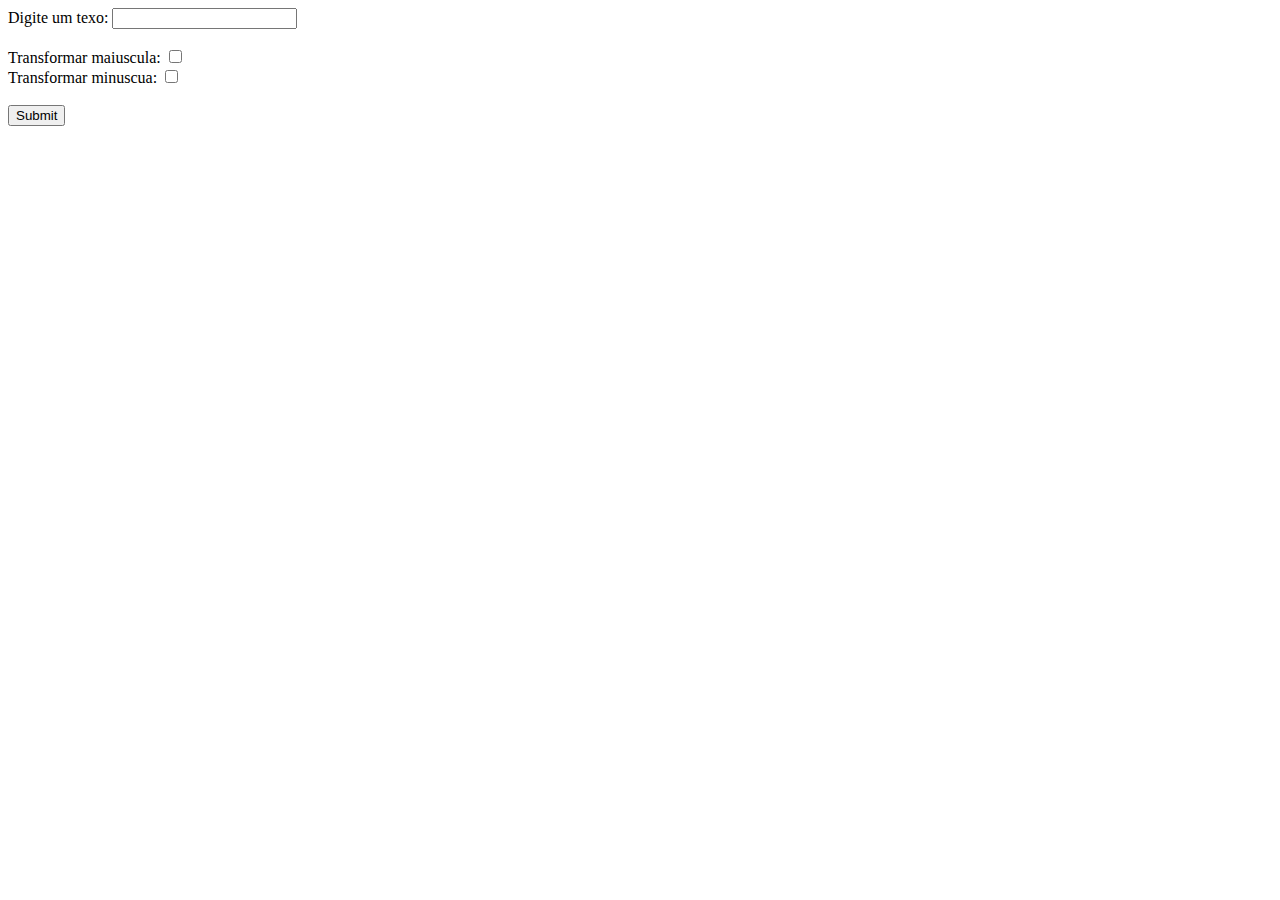
<file: Atividade 13/index.html>
<!DOCTYPE html>
<html lang="en">

<head>
    <meta charset="UTF-8">
    <meta http-equiv="X-UA-Compatible" content="IE=edge">
    <meta name="viewport" content="width=device-width, initial-scale=1.0">
    <title>Atividade 12</title>
    <script src="script.js"></script>
</head>

<body>
    <form action="" id="form" onsubmit="Submit();">
        Digite um texo: <input type="text" name="input" id="input">
        <br>
        <br> Transformar maiuscula: <input type="checkbox" name="Upper" id="Upper">
        <br> Transformar minuscua: <input type="checkbox" name="Lower" id="Lower">
        <br>
        <br>
        <input id="btnsub" type="submit" value="Submit">

    </form>
</body>

</html>
</file>
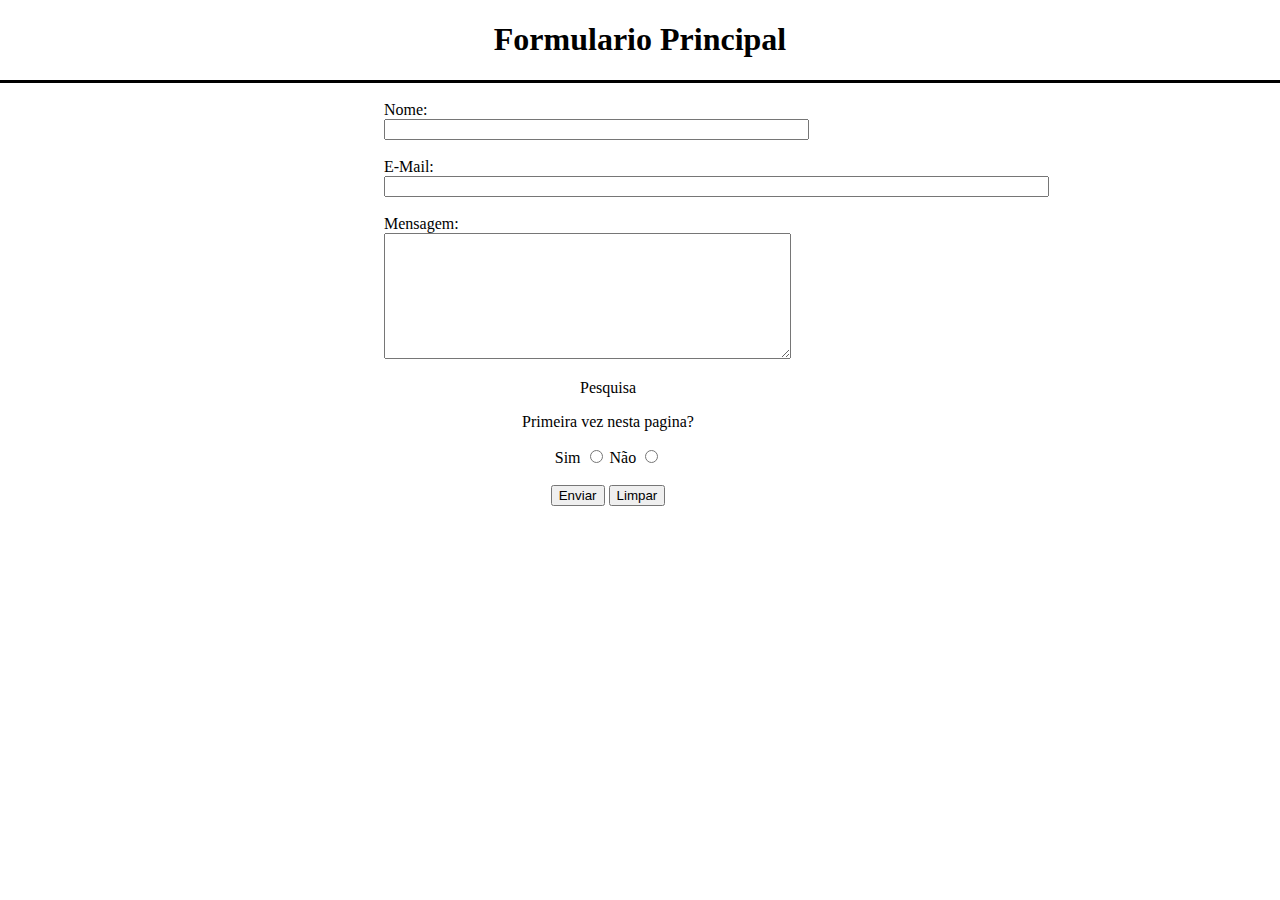
<file: Atividade 14/index.html>
<!DOCTYPE html>
<html lang="en">

<head>
    <meta charset="UTF-8">
    <meta http-equiv="X-UA-Compatible" content="IE=edge">
    <meta name="viewport" content="width=device-width, initial-scale=1.0">
    <title>Atividade 14</title>
    <script src="script.js"></script>
    <link rel="stylesheet" href="style.css">
</head>

<body>
    <header>
        <h1>Formulario Principal</h1>
    </header>

    <br>

    <form action="" name="form" id="form" onsubmit="Validar();">
        Nome:
        <br>
        <input name="idNome" type="text" id="idNome" size="50" maxlength="150">
        <br>
        <br> E-Mail:
        <br>
        <input name="idEmail" type="email" id="idEmail" size="80" maxlength="150">
        <br>

        <br> Mensagem:
        <br>
        <textarea name="idMensagem" cols="48" rows="8" id="idMensagem" value="" input></textarea>
        <br>
        <div>
            <p>Pesquisa</p>
            <p>Primeira vez nesta pagina?</p>

            Sim <input type="radio" name="Pesquisa" id="sim" value=1> Não <input type="radio" name="Pesquisa" id="nao" value=0>

            <br>
            <br>
            <input id="submit" type="submit" form="form" value="Enviar">
            <input id="Limpar" type="button" value="Limpar">
        </div>



    </form>

</body>

</html>
</file>
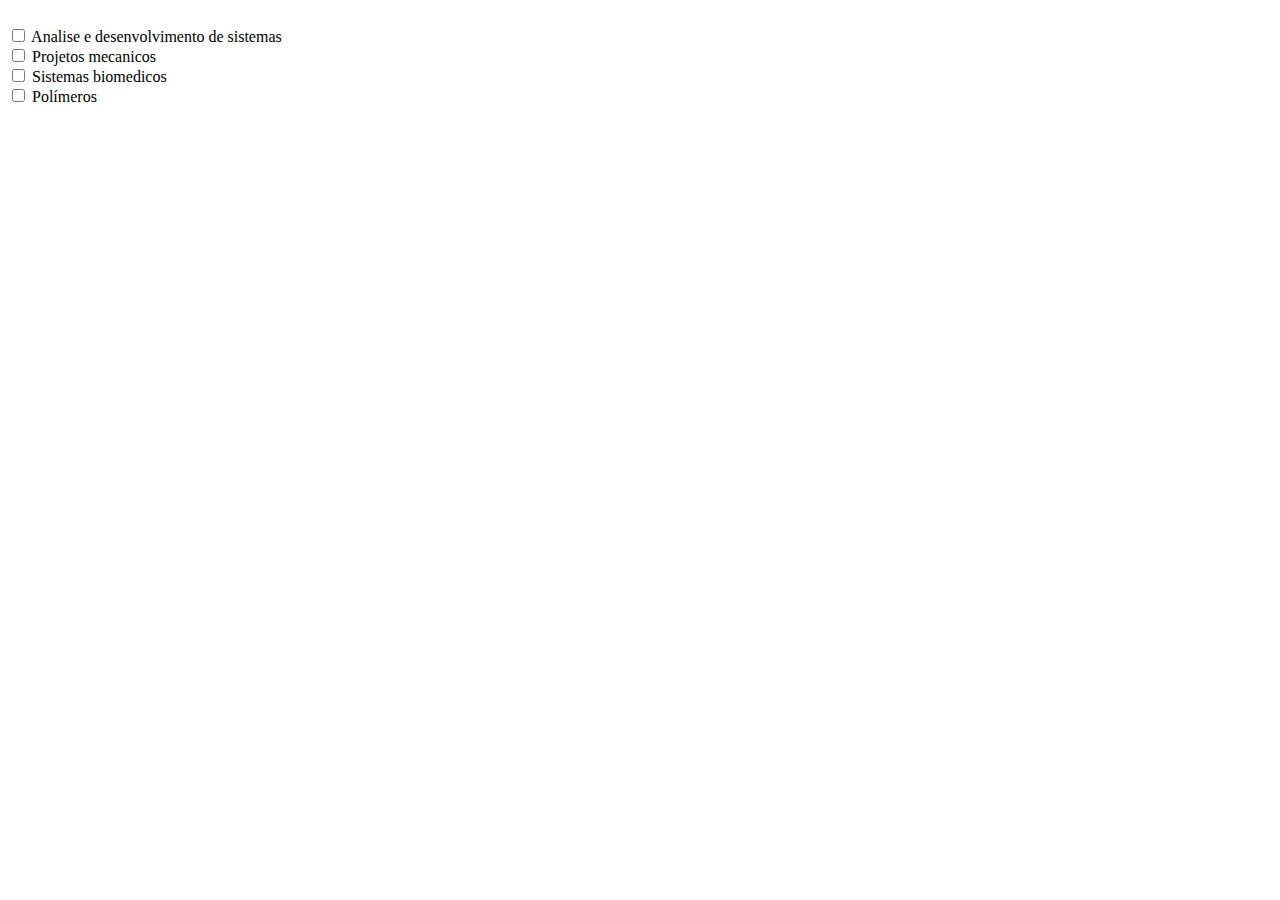
<file: Atividade 15/index.html>
<!DOCTYPE html>
<html lang="en">

<head>
    <meta charset="UTF-8">
    <meta http-equiv="X-UA-Compatible" content="IE=edge">
    <meta name="viewport" content="width=device-width, initial-scale=1.0">
    <title>Document</title>
</head>

<body>
    <br> <input type="checkbox" name="ADS" id="ADS" onchange="AbrirSite('curso_ads');"> Analise e desenvolvimento de sistemas
    <br> <input type="checkbox" name="PM" id="PM" onchange="AbrirSite('curso_proj');curso = curso_proj;"> Projetos mecanicos
    <br> <input type="checkbox" name="SB" id="SB" onchange="AbrirSite('curso_sb');"> Sistemas biomedicos
    <br> <input type="checkbox" name="PO" id="PO" onchange="AbrirSite('curso_pol');"> Polímeros
</body>

<script>
    function AbrirSite(curso) {
        if (confirm("Tem certeza que quer abrir esse curso?")) {
            open("http://www.fatecsorocaba.edu.br/" + curso + ".asp", "", "width=600,height=300");
        }
    }
</script>

</html>
</file>
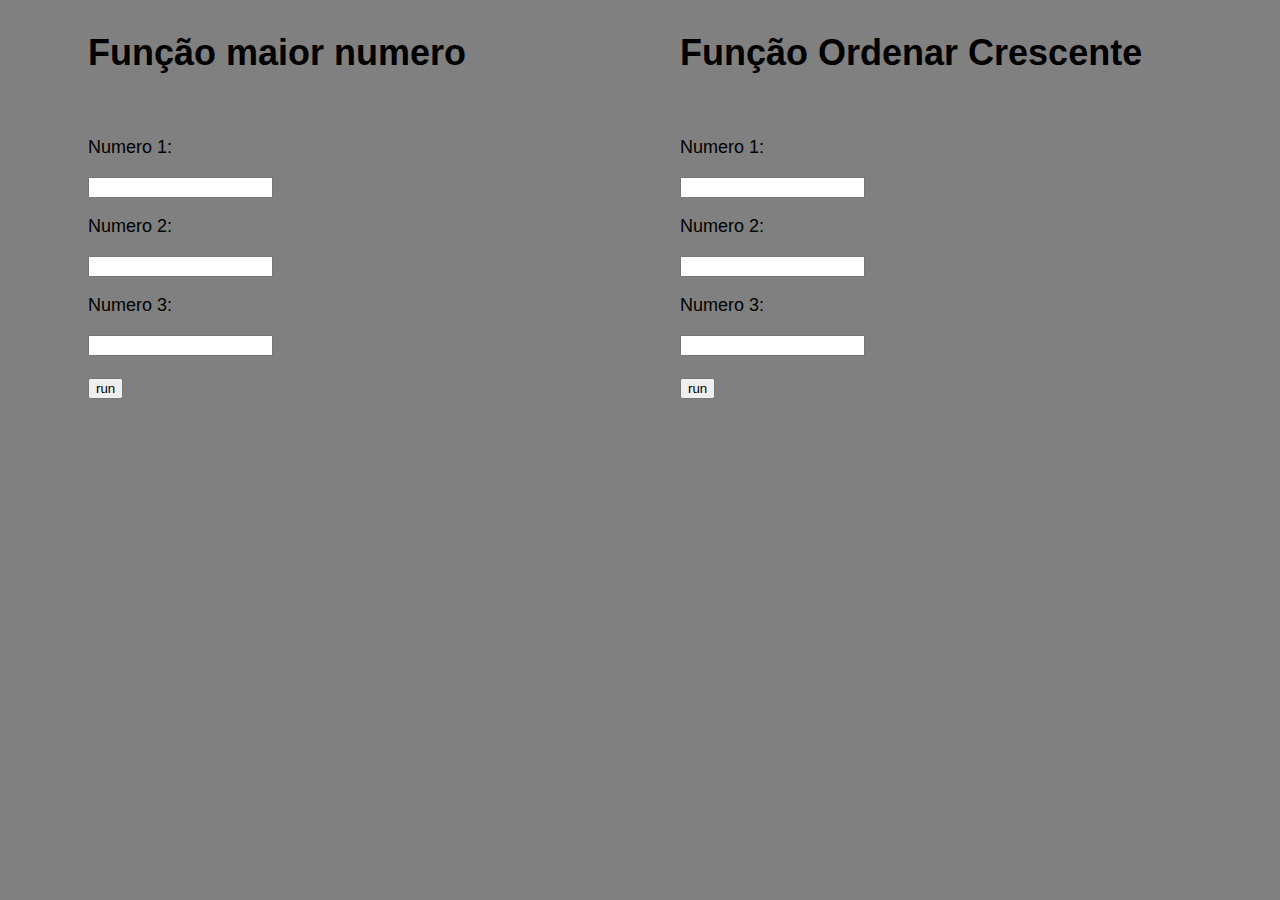
<file: Atividade 9/index.html>
<!DOCTYPE html>
<html lang="en">

<head>
    <meta charset="UTF-8">
    <meta http-equiv="X-UA-Compatible" content="IE=edge">
    <meta name="viewport" content="width=device-width, initial-scale=1.0">
    <title>Atividade 9</title>
    <link rel="stylesheet" href="style.css">
</head>

<body>
    <div class="container">
        <div class="filho">
            <h1><strong>Função maior numero</strong></h1>
            <br>
            <p>Numero 1:</p>
            <input id="num1" type="number">
            <p>Numero 2:</p>
            <input id="num2" type="number">
            <p>Numero 3:</p>
            <input id="num3" type="number">
            <br>
            <br>
            <input id="btn1" type="button" value="run">
        </div>

        <div class="filho">
            <h1><strong>Função Ordenar Crescente</strong></h1>
            <br>
            <p>Numero 1:</p>
            <input id="num4" type="number">
            <p>Numero 2:</p>
            <input id="num5" type="number">
            <p>Numero 3:</p>
            <input id="num6" type="number">
            <br>
            <br>
            <input id="btn2" type="button" value="run">
        </div>
    </div>

    <script src="script.js" type="text/javascript"></script>
</body>

</html>
</file>
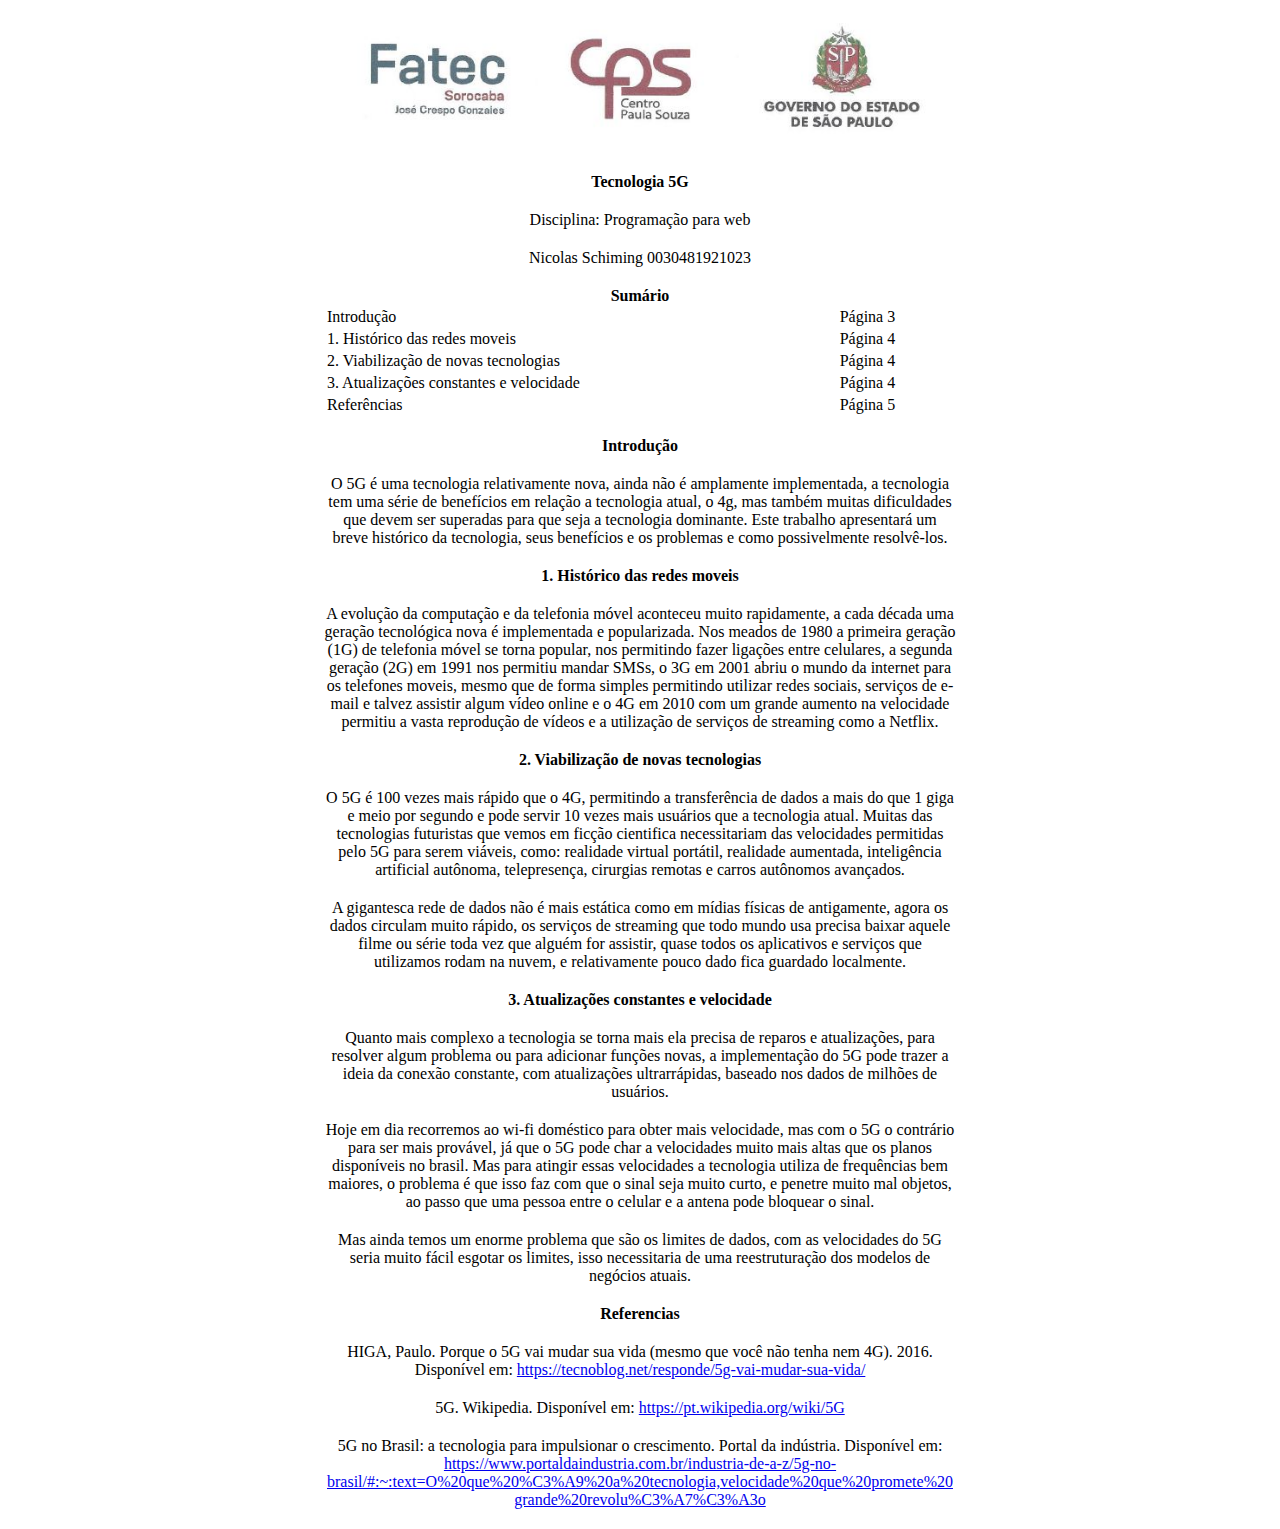
<file: Atividade3/index.html>
<!DOCTYPE html>
<html lang="pt-br">

<head>
    <meta charset="utf-8" />
    <metaname="author" content="Nicolas" />
    <title>Tecnologia 5G</title>
    <link rel="stylesheet" href="index.css">
</head>

<body>
    <figure>
        <img src="logo fatec.png" alt="FATEC" class="logo">
    </figure>
    <p><strong>Tecnologia 5G</strong></p>
    <p>Disciplina: Programação para web</p>
    <p>Nicolas Schiming 0030481921023</p>

    <table class="tabela">
        <caption><strong>Sumário</strong></caption>
        <thread>
            <tbody>
                <tr>
                    <td>Introdução</td>
                    <td>Página 3
                    </td>
                </tr>
                <tr>
                    <td>1. Histórico das redes moveis</td>
                    <td>Página 4</td>
                </tr>
                <tr>
                    <td>2. Viabilização de novas tecnologias</td>
                    <td>Página 4</td>
                </tr>
                <tr>
                    <td>3. Atualizações constantes e velocidade</td>
                    <td>Página 4</td>
                </tr>
                <tr>
                    <td>Referências</td>
                    <td>Página 5</td>
                </tr>
            </tbody>
        </thread>
    </table>

    <p><strong>Introdução</strong></p>
    <p>O 5G é uma tecnologia relativamente nova, ainda não é amplamente implementada, a tecnologia tem uma série de benefícios em relação a tecnologia atual, o 4g, mas também muitas dificuldades que devem ser superadas para que seja a tecnologia dominante.
        Este trabalho apresentará um breve histórico da tecnologia, seus benefícios e os problemas e como possivelmente resolvê-los.
    </p>

    <p><strong>1. Histórico das redes moveis</strong></p>
    <p>A evolução da computação e da telefonia móvel aconteceu muito rapidamente, a cada década uma geração tecnológica nova é implementada e popularizada. Nos meados de 1980 a primeira geração (1G) de telefonia móvel se torna popular, nos permitindo fazer
        ligações entre celulares, a segunda geração (2G) em 1991 nos permitiu mandar SMSs, o 3G em 2001 abriu o mundo da internet para os telefones moveis, mesmo que de forma simples permitindo utilizar redes sociais, serviços de e-mail e talvez assistir
        algum vídeo online e o 4G em 2010 com um grande aumento na velocidade permitiu a vasta reprodução de vídeos e a utilização de serviços de streaming como a Netflix.</p>

    <p><strong>2. Viabilização de novas tecnologias</strong></p>
    <p>O 5G é 100 vezes mais rápido que o 4G, permitindo a transferência de dados a mais do que 1 giga e meio por segundo e pode servir 10 vezes mais usuários que a tecnologia atual. Muitas das tecnologias futuristas que vemos em ficção cientifica necessitariam
        das velocidades permitidas pelo 5G para serem viáveis, como: realidade virtual portátil, realidade aumentada, inteligência artificial autônoma, telepresença, cirurgias remotas e carros autônomos avançados.</p>
    <p> A gigantesca rede de dados não é mais estática como em mídias físicas de antigamente, agora os dados circulam muito rápido, os serviços de streaming que todo mundo usa precisa baixar aquele filme ou série toda vez que alguém for assistir, quase todos
        os aplicativos e serviços que utilizamos rodam na nuvem, e relativamente pouco dado fica guardado localmente.</p>

    <p><strong>3. Atualizações constantes e velocidade</strong></p>
    <p>Quanto mais complexo a tecnologia se torna mais ela precisa de reparos e atualizações, para resolver algum problema ou para adicionar funções novas, a implementação do 5G pode trazer a ideia da conexão constante, com atualizações ultrarrápidas, baseado
        nos dados de milhões de usuários.</p>
    <p> Hoje em dia recorremos ao wi-fi doméstico para obter mais velocidade, mas com o 5G o contrário para ser mais provável, já que o 5G pode char a velocidades muito mais altas que os planos disponíveis no brasil. Mas para atingir essas velocidades a tecnologia
        utiliza de frequências bem maiores, o problema é que isso faz com que o sinal seja muito curto, e penetre muito mal objetos, ao passo que uma pessoa entre o celular e a antena pode bloquear o sinal.</p>
    <p> Mas ainda temos um enorme problema que são os limites de dados, com as velocidades do 5G seria muito fácil esgotar os limites, isso necessitaria de uma reestruturação dos modelos de negócios atuais.</p>

    <p>
        <Strong>Referencias</Strong>
    </p>
    <p>HIGA, Paulo. Porque o 5G vai mudar sua vida (mesmo que você não tenha nem 4G). 2016. Disponível em: <a href="https://tecnoblog.net/responde/5g-vai-mudar-sua-vida/">https://tecnoblog.net/responde/5g-vai-mudar-sua-vida/</a></p>
    <p>5G. Wikipedia. Disponível em: <a href="https://pt.wikipedia.org/wiki/5G">https://pt.wikipedia.org/wiki/5G</a></p>
    <p>5G no Brasil: a tecnologia para impulsionar o crescimento. Portal da indústria. Disponível em: <a href="https://www.portaldaindustria.com.br/industria-de-a-z/5g-no-brasil/#:~:text=O%20que%20%C3%A9%20a%20tecnologia,velocidade%20que%20promete%20grande%20revolu%C3%A7%C3%A3o">https://www.portaldaindustria.com.br/industria-de-a-z/5g-no-brasil/#:~:text=O%20que%20%C3%A9%20a%20tecnologia,velocidade%20que%20promete%20grande%20revolu%C3%A7%C3%A3o</a></p>
</body>

</html>
</file>
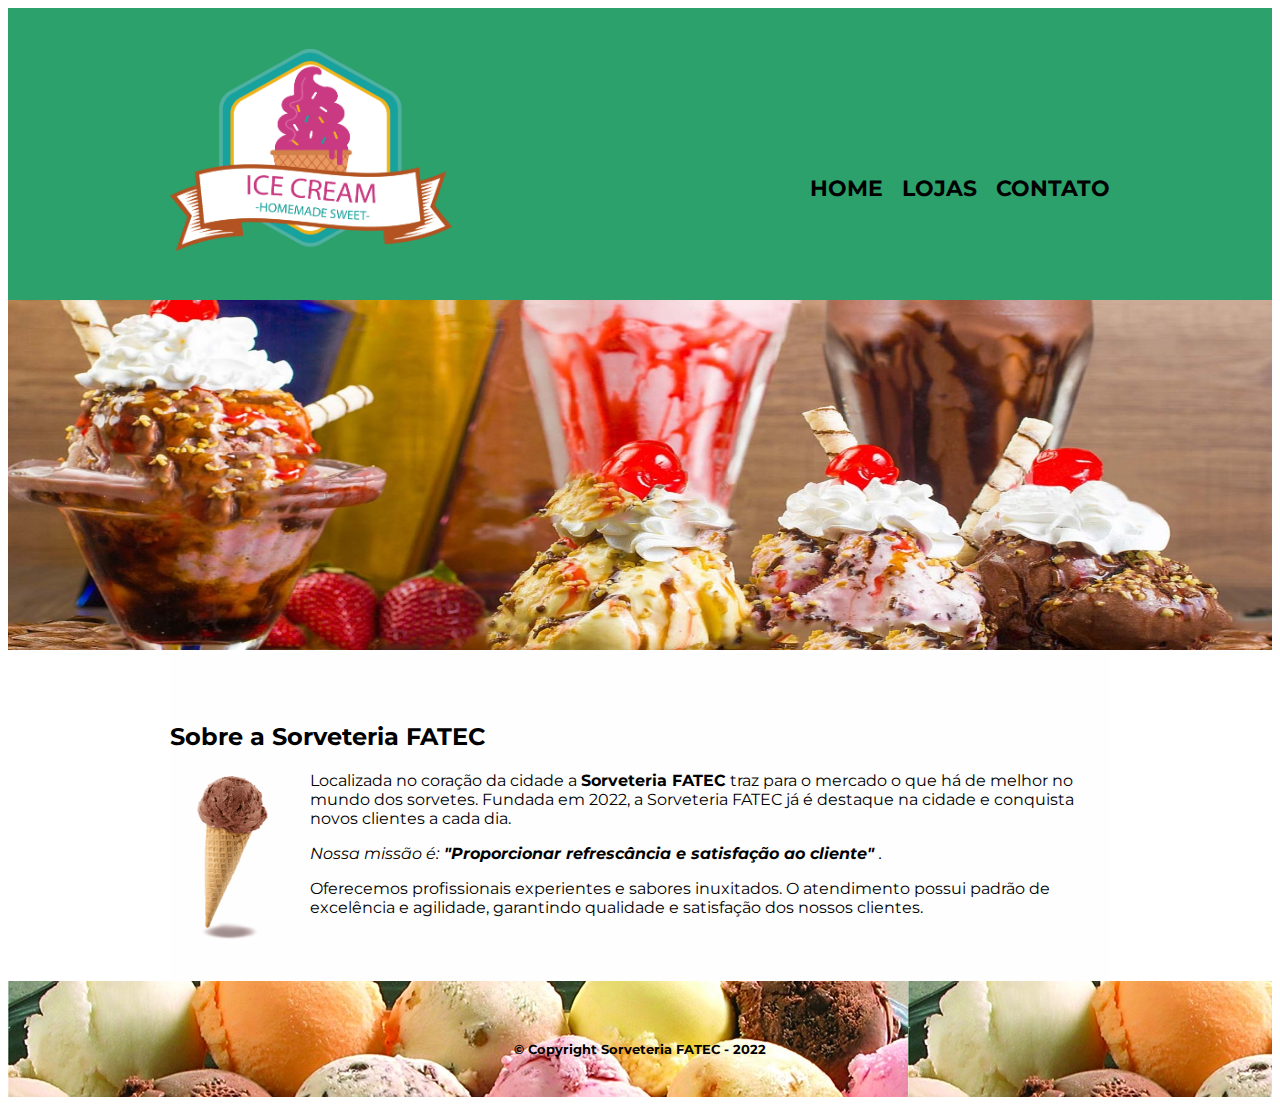
<file: Atividade4/index.html>
<!DOCTYPE html>
<html lang="pt-br">

<head>
    <meta charset="UTF-8">
    <meta name="viewport" content="width=device-width" />
    <link rel="stylesheet" href="index.css">
    <title>Sorveteria FATEC</title>
    <link href="https://fonts.googleapis.com/css?family=Montserrat&display=swap" rel="stylesheet" />
</head>

<body>
    <header>
        <div class="logo">
            <h1><img src="logo.png"></h1>
            <nav>
                <ul>
                    <li>Home</li>
                    <li>Lojas</li>
                    <li>Contato</li>
                </ul>
            </nav>
        </div>
    </header>

    <img class="banner" src="banner.jpg" />

    <main>
        <section class="principal">
            <h2 class="" titulo-principal>Sobre a Sorveteria FATEC</h2>

            <img class="casquinha" src="casquinha.png" alt="Casquinha de sorvete">

            <p>Localizada no coração da cidade a
                <strong>Sorveteria FATEC</strong> traz para o mercado o que há de melhor no mundo dos sorvetes. Fundada em 2022, a Sorveteria FATEC já é destaque na cidade e conquista novos clientes a cada dia.
            </p>

            <p id="missao">
                <em>Nossa missão é:<strong>
                    "Proporcionar refrescância e satisfação ao cliente" </strong>.
                </em>
            </p>

            <p>
                Oferecemos profissionais experientes e sabores inuxitados. O atendimento possui padrão de excelência e agilidade, garantindo qualidade e satisfação dos nossos clientes.
            </p>
        </section>
    </main>
    <footer>
        <p class="copyright">&copy; Copyright Sorveteria FATEC - 2022</p>
    </footer>
</body>

</html>
</file>
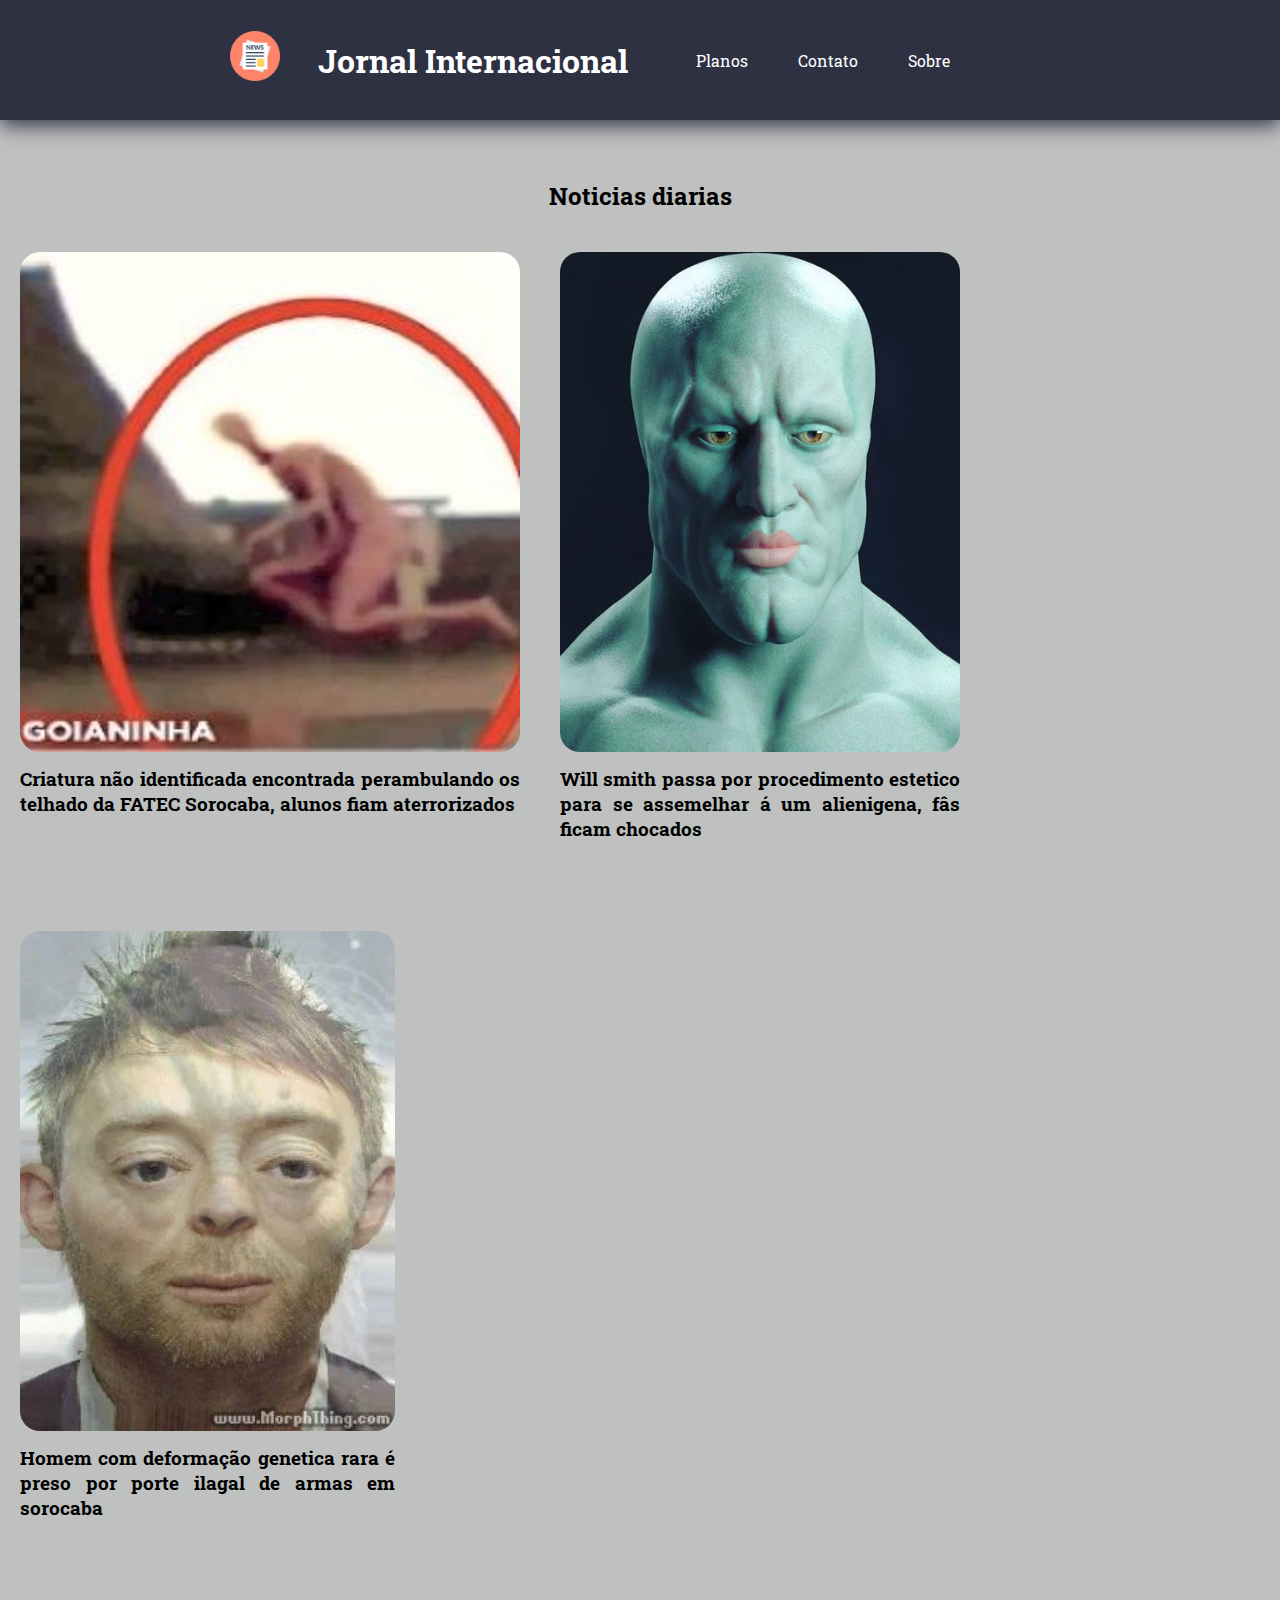
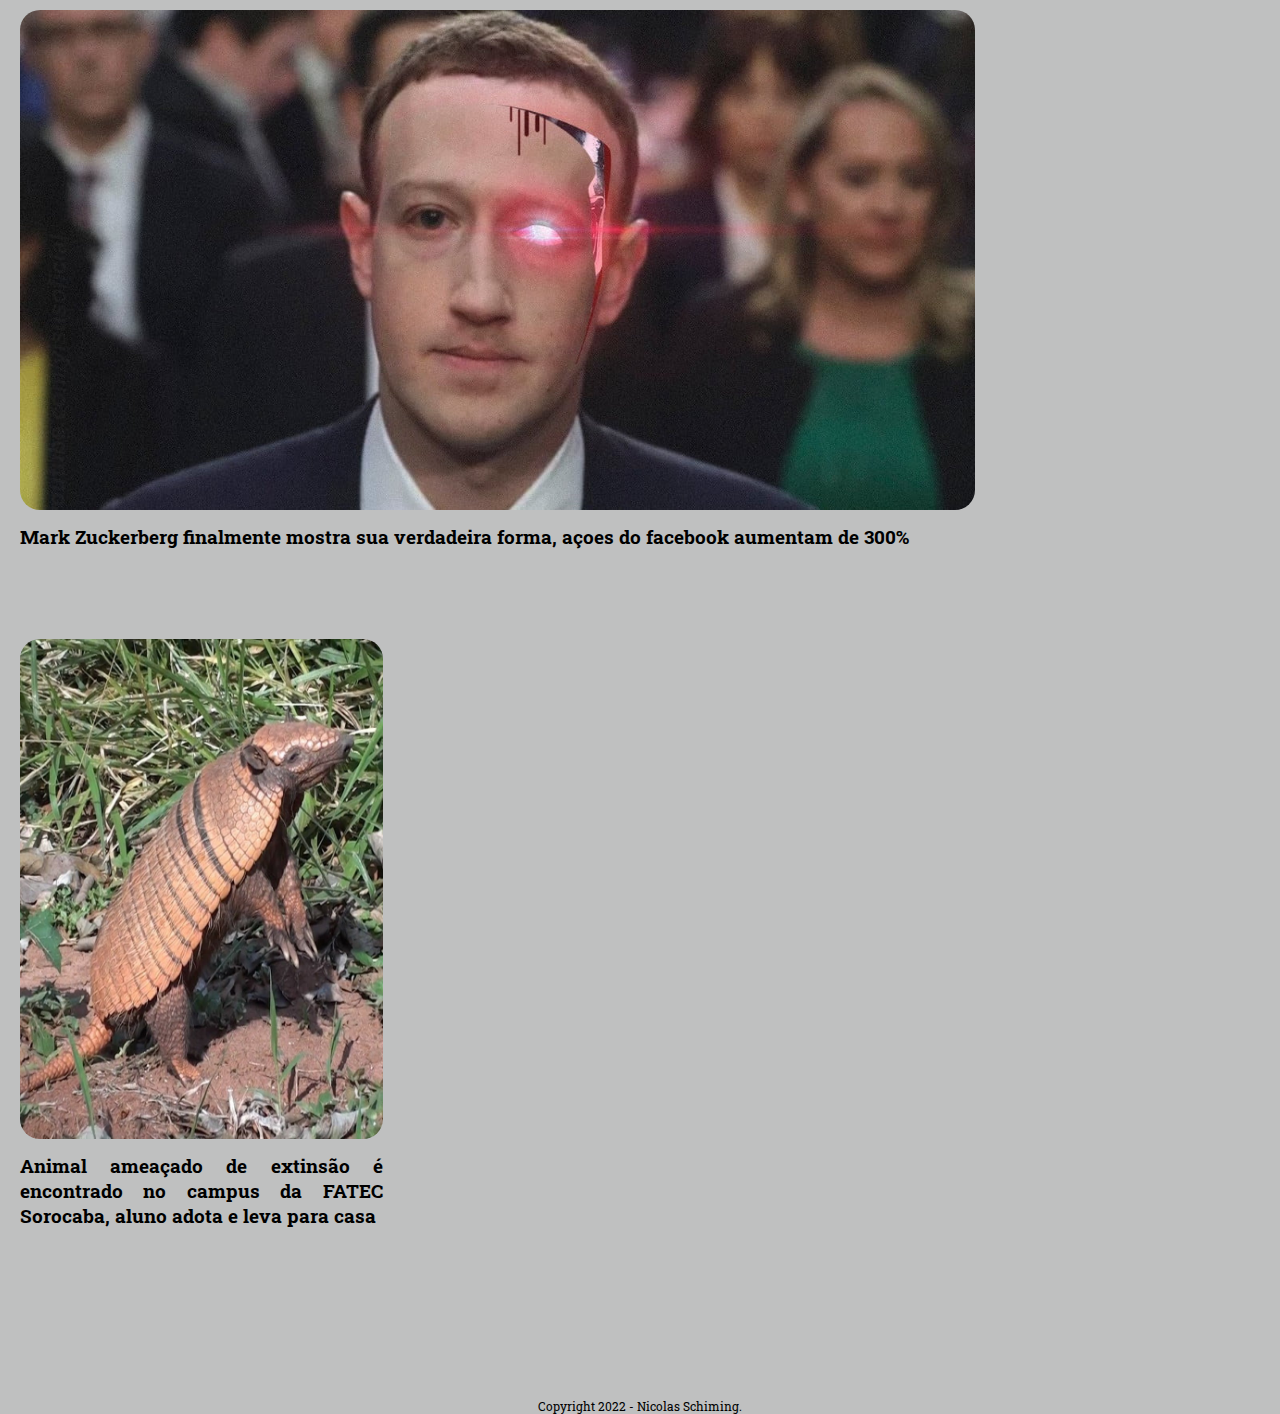
<file: Atividade5/index.html>
<!DOCTYPE html>
<html lang="pt-br">

<head>
    <meta http-equiv="Content-Type" content="text/html; charset=UTF-8">
    <meta http-equiv="X-UA-Compatible" content="IE=edge">
    <meta name="viewport" content="width=device-width, initial-scale=1.0">
    <link rel="stylesheet" href="style.css">
    <title>Jornal Internacional</title>
</head>

<body>
    <header>
        <div class="logo">
            <h1><img src="logo.png" alt="Logo"></h1>
        </div>

        <h1> Jornal Internacional</h1>

        <ul class="menu">
            <li><a href=""> Planos </a></li>
            <li><a href=""> Contato </a></li>
            <li><a href=""> Sobre </a></li>
        </ul>

    </header>

    <h2> Noticias diarias </h2>

    <section class="container">

        <div>
            <img src="Noticia1.jpg" alt="Succ">

            <h3>
                <p>Criatura não identificada encontrada perambulando os telhado da FATEC Sorocaba, alunos fiam aterrorizados</p>
            </h3>
        </div>

        <div>
            <img src="Noticia2.jpg" alt="Lula Mosusco">

            <h3>
                <p>Will smith passa por procedimento estetico para se assemelhar á um alienigena, fâs ficam chocados</p>
            </h3>
        </div>

        <div>
            <img src="Noticia4.jpg" alt="Thom yoda">

            <h3>
                <p>Homem com deformação genetica rara é preso por porte ilagal de armas em sorocaba</p>
            </h3>
        </div>

        <div>
            <img src="Noticia3.jpg" alt="Zucc">

            <h3>
                <p>Mark Zuckerberg finalmente mostra sua verdadeira forma, açoes do facebook aumentam de 300%</p>
            </h3>

        </div>

        <div>
            <img src="Noticia5.jpg" alt="Peba">

            <h3>
                <p>Animal ameaçado de extinsão é encontrado no campus da FATEC Sorocaba, aluno adota e leva para casa</p>
            </h3>
        </div>

    </section>

    <footer>
        <p> Copyright 2022 - Nicolas Schiming. </p>
    </footer>


</body>

</html>
</file>
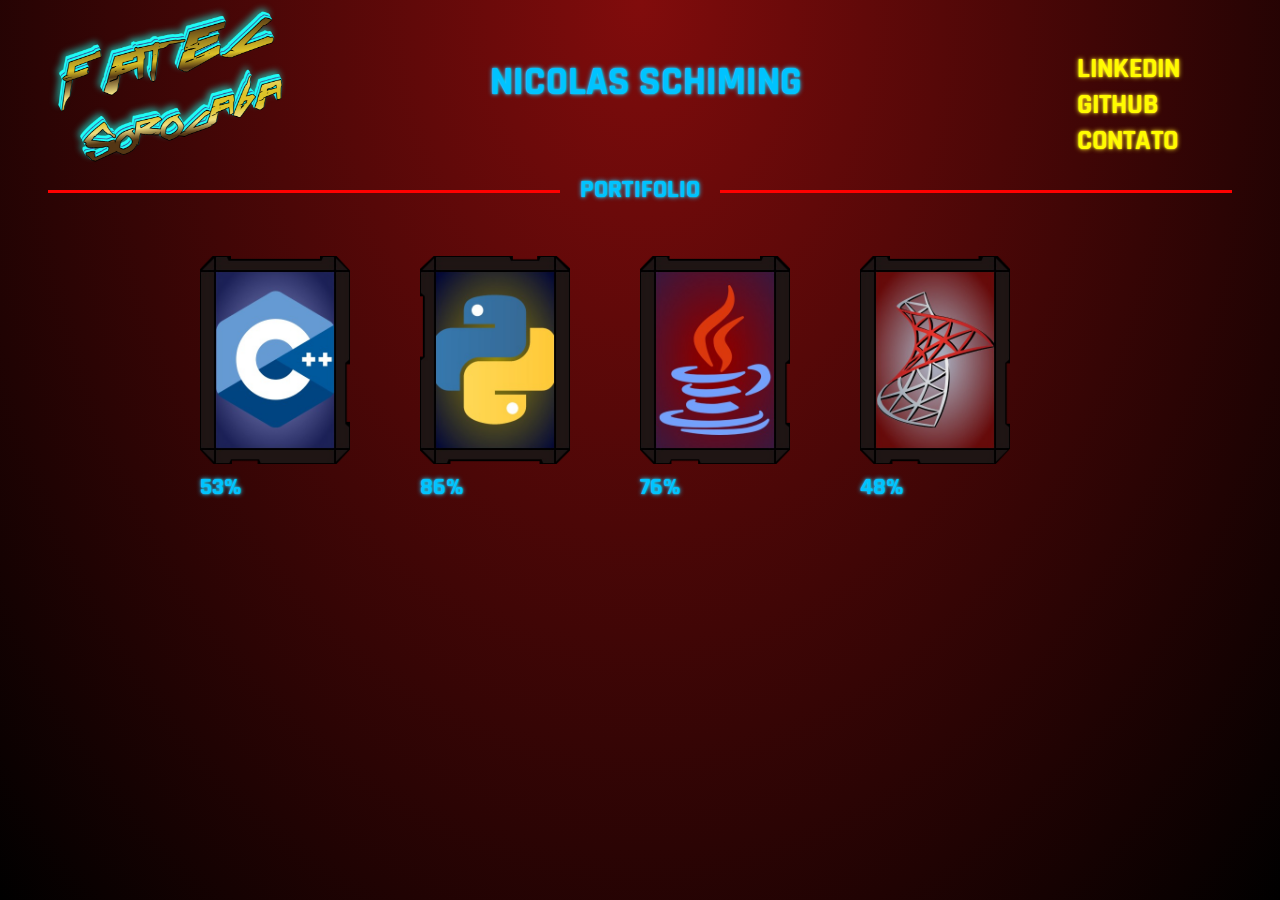
<file: Portifolio/index.html>
<!DOCTYPE html>
<html lang="en">

<head>
    <meta charset="UTF-8">
    <meta http-equiv="X-UA-Compatible" content="IE=edge">
    <meta name="viewport" content="width=device-width, initial-scale=1.0">
    <title>Portifolio</title>
    <link rel="stylesheet" href="style.css">
    <script src="script.js"></script>
</head>

<body>
    <header>
        <div class="caixa">
            <img src="referencias/logo fatec1.png" alt="FATEC Sorocaba">
            <h1>Nicolas Schiming</h1>
            <nav>
                <ul>
                    <li><a href="https://br.linkedin.com/in/nicolas-schiming-486590182">Linkedin</a></li>
                    <li><a href="https://github.com/NickSchiming">Github</a></li>
                    <li><a href="Contato.html">Contato</a></li>
                </ul>
            </nav>
        </div>

        <h2 class="linhas"><span>Portifolio</span></h2>
    </header>
    <h2>
        <div>
            <input type="image" src="referencias/c++.png" onclick="c();" />
            <p>53%</p>
        </div>
        <div>
            <input type="image" src="referencias/python.png" onclick="python();" />
            <p>86%</p>
        </div>
        <div>
            <input type="image" src="referencias/java.png" onclick="java();" />
            <p>76%</p>
        </div>
        <div>
            <input type="image" src="referencias/SQL.png" onclick="SQL();" />
            <p>48%</p>
        </div>

    </h2>


    <div id="msg"></div>










</body>

</html>
</file>
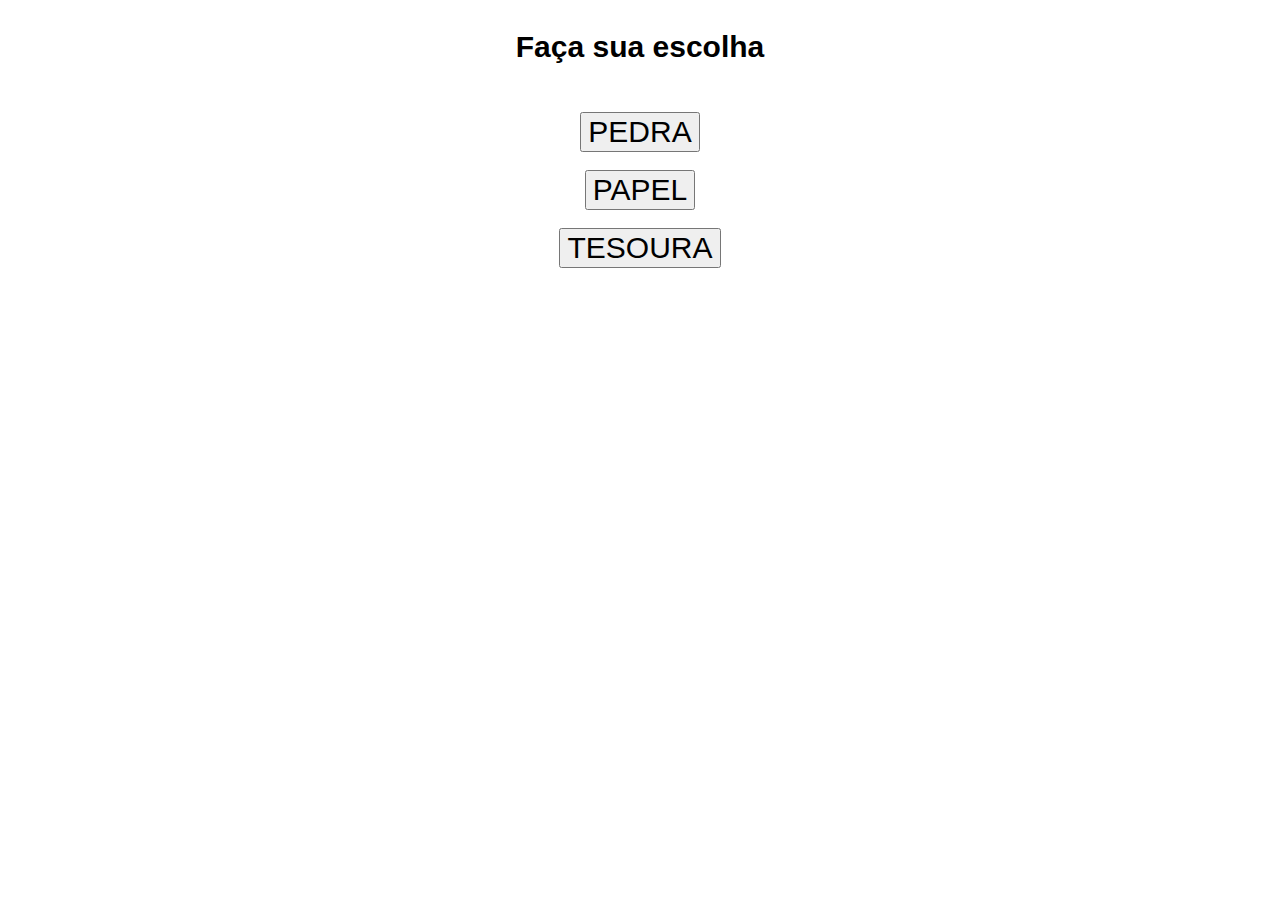
<file: Atividade 7/jogo.html>
<!DOCTYPE html>
<html lang="en">

<head>
    <meta charset="UTF-8">
    <meta http-equiv="X-UA-Compatible" content="IE=edge">
    <meta name="viewport" content="width=device-width, initial-scale=1.0">
    <title>Jogo</title>
</head>

<body>
    <script>
        // 1 = pedra
        // 2 = papel
        // 3 = tesoura
        function opcPedra(jogador) {
            var rand = Math.random()
            var computador;
            if (rand < 0.33) {
                computador = 'pedra'
            } else if (rand >= 0.33 & rand < 0.66) {
                computador = 'papel'
            } else {
                computador = 'tesoura'
            }

            switch (jogador) {
                case 'pedra':
                    if (computador == 'pedra') {
                        alert("Jogador: " + jogador + "\nComputador: " + computador + "\nResultado: Empate");
                    } else if (computador == 'papel') {
                        alert("Jogador: " + jogador + "\nComputador: " + computador + "\nResultado: Você perdeu");
                    } else {
                        alert("Jogador: " + jogador + "\nComputador: " + computador + "\nResultado: Você ganhou");
                    }
                    break;
                case 'papel':
                    if (computador == 'papel') {
                        alert("Jogador: " + jogador + "\nComputador: " + computador + "\nResultado: Empate");
                    } else if (computador == 'tesoura') {
                        alert("Jogador: " + jogador + "\nComputador: " + computador + "\nResultado: Você perdeu");
                    } else {
                        alert("Jogador: " + jogador + "\nComputador: " + computador + "\nResultado: Você ganhou");
                    }
                    break;
                case 'tesoura':
                    if (computador == 'tesoura') {
                        alert("Jogador: " + jogador + "\nComputador: " + computador + "\nResultado: Empate");
                    } else if (computador == 'pedra') {
                        alert("Jogador: " + jogador + "\nComputador: " + computador + "\nResultado: Você perdeu");
                    } else {
                        alert("Jogador: " + jogador + "\nComputador: " + computador + "\nResultado: Você ganhou");
                    }
                    break;
            }
        }
    </script>

    <p><strong>Faça sua escolha</strong></p>
    <br>
    <input type="button" value="PEDRA" onclick="opcPedra('pedra');">
    <br>
    <input type="button" value="PAPEL" onclick="opcPedra('papel');">
    <br>
    <input type="button" value="TESOURA" onclick="opcPedra('tesoura');">

    <style>
        p {
            text-align: center;
            font-size: 30px;
            font-family: sans-serif;
        }
        
        input {
            display: block;
            margin-left: auto;
            margin-right: auto;
            font-size: 30px;
            font-family: sans-serif;
        }
    </style>

</body>

</html>
</file>
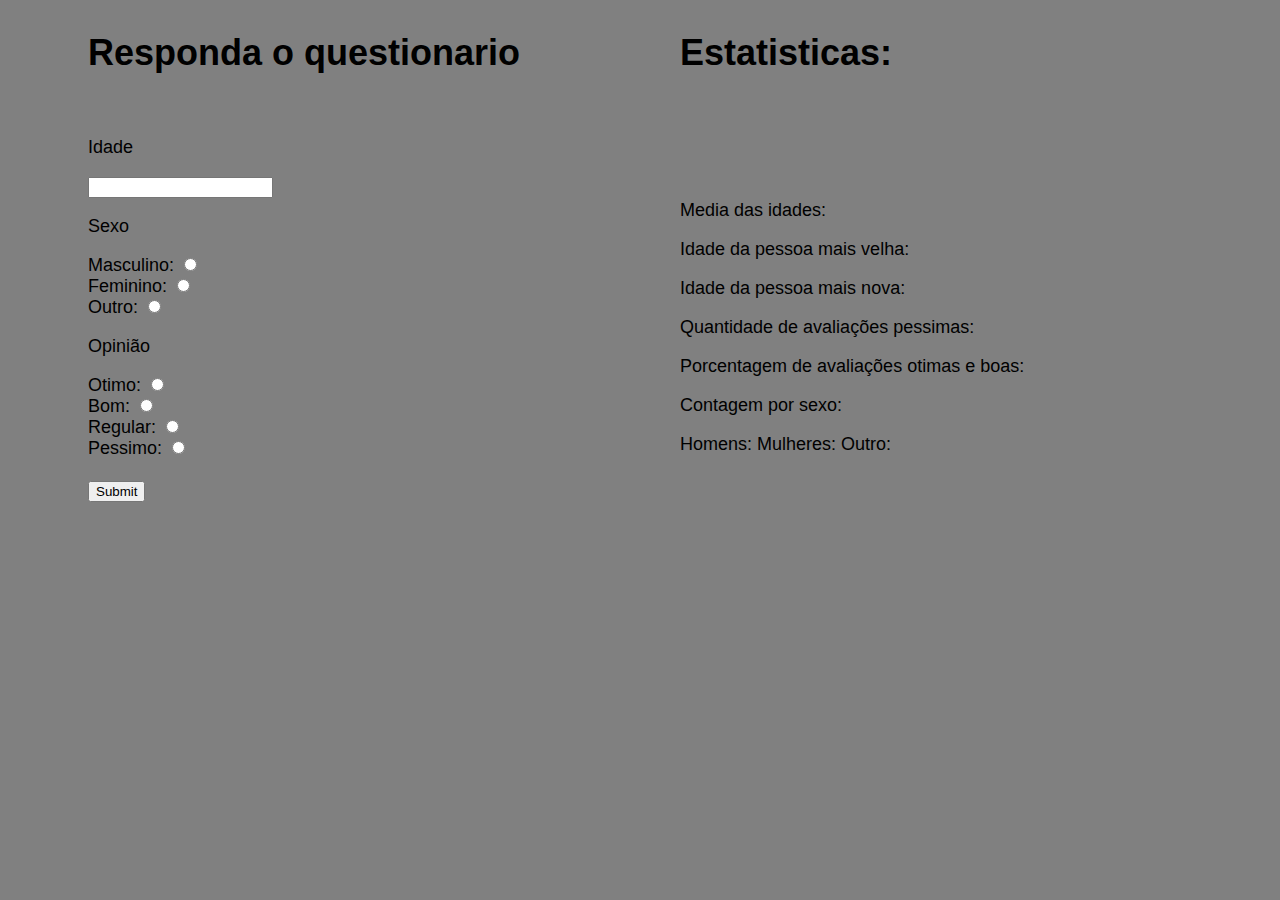
<file: Atividade 8/pesquisa.html>
<!DOCTYPE html>
<html lang="en">

<head>
    <meta charset="UTF-8">
    <meta http-equiv="X-UA-Compatible" content="IE=edge">
    <meta name="viewport" content="width=device-width, initial-scale=1.0">
    <title>Pesquisa</title>


</head>

<body>
    <script src="https://code.jquery.com/jquery-2.2.1.min.js"></script>

    <div class="container">
        <div class="filho">
            <h1><strong>Responda o questionario</strong></h1>
            <br>
            <form action="" id="form">
                <p>Idade</p>
                <input name="idIdade" type="number">

                <br>

                <p>Sexo</p>
                Masculino:
                <input name="idSexo" type="radio" value=1>
                <br> Feminino:
                <input name="idSexo" type="radio" value=2>
                <br> Outro:
                <input name="idSexo" type="radio" value=3>

                <br>
                <p>Opinião</p>
                Otimo:
                <input name="idOp" type="radio" value=4>
                <br>Bom:
                <input name="idOp" type="radio" value=3>
                <br>Regular:
                <input name="idOp" type="radio" value=2>
                <br>Pessimo:
                <input name="idOp" type="radio" value=1>

                <br>
                <br>
                <input id="btnsub" type="submit" value="Submit">


            </form>
        </div>




        <div class="filho">
            <h1>Estatisticas:</h1>
            <br>
            <br>
            <br>
            <br>
            <p id="media">Media das idades: </p>
            <p id="velha">Idade da pessoa mais velha: </p>
            <p id="nova">Idade da pessoa mais nova: </p>
            <p id="qtdePessimo">Quantidade de avaliações pessimas: </p>
            <p id="pctgOB">Porcentagem de avaliações otimas e boas: </p>
            <p>Contagem por sexo:</p>
            <p id="contaSexo">Homens: Mulheres: Outro:</p>
        </div>
    </div>




    <script>
        var idade = [];
        var sexo = [];
        var opiniao = [];
        var i = 0;


        $(document).ready(function() {
            $(document).on('submit', '#form', function() {
                idade[i] = parseInt(document.forms.form.elements["idIdade"].value);
                sexo[i] = parseInt(document.forms.form.elements["idSexo"].value);
                opiniao[i] = parseInt(document.forms.form.elements["idOp"].value);

                i++;

                document.getElementById("media").textContent = "Media das idades: " + media();
                document.getElementById("velha").textContent = "Idade da pessoa mais velha: " + maisVelha();
                document.getElementById("nova").textContent = "Idade da pessoa mais nova: " + maisNova();
                document.getElementById("qtdePessimo").textContent = "Quantidade de avaliações pessimas: " + qtdePessimo();
                document.getElementById("pctgOB").textContent = "Porcentagem de avaliações otimas e boas: " + pctgOB() + "%";
                document.getElementById("contaSexo").textContent = contaSexo();

                return false;
            });
        });

        function media() {
            var soma = 0;
            for (let index = 0; index < idade.length; index++) {
                soma += idade[index];
            }
            return soma / i;
        }

        function maisVelha() {
            var maior = 0;
            for (let index = 0; index < idade.length; index++) {
                if (idade[index] > maior) {
                    maior = idade[index];
                }
            }
            return maior;
        }

        function maisNova() {
            var menor = idade[0];
            for (let index = 1; index < idade.length; index++) {
                if (idade[index] < menor) {
                    menor = idade[index];
                }

            }
            return menor;
        }

        function qtdePessimo() {
            var qtde = 0;
            for (let index = 0; index < opiniao.length; index++) {
                if (opiniao[index] == 1) {
                    qtde++;
                }
            }
            return qtde;
        }

        function pctgOB() {
            var qtde = 0;
            for (let index = 0; index < opiniao.length; index++) {
                if (opiniao[index] == 4 || opiniao[index] == 3) {
                    qtde++;
                }
            }
            return (100 * (qtde / opiniao.length)).toFixed(2);
        }

        function contaSexo() {
            var mulher = 0;
            var homem = 0;
            var outro = 0;

            for (let index = 0; index < sexo.length; index++) {
                if (sexo[index] == 1) {
                    homem++;
                } else if (sexo[index] == 2) {
                    mulher++;
                } else {
                    outro++;
                }
            }
            return "Homens: " + homem + " - Mulheres: " + mulher + " - Outro: " + outro;
        }
    </script>

    <style>
        body {
            background-color: gray;
        }
        
        .container {
            display: flex;
            margin-left: 80px;
        }
        
        .filho {
            flex: 1;
            font-family: sans-serif;
            font-size: 18px;
        }
        
        h1 {
        }
    </style>
</body>

</html>
</file>
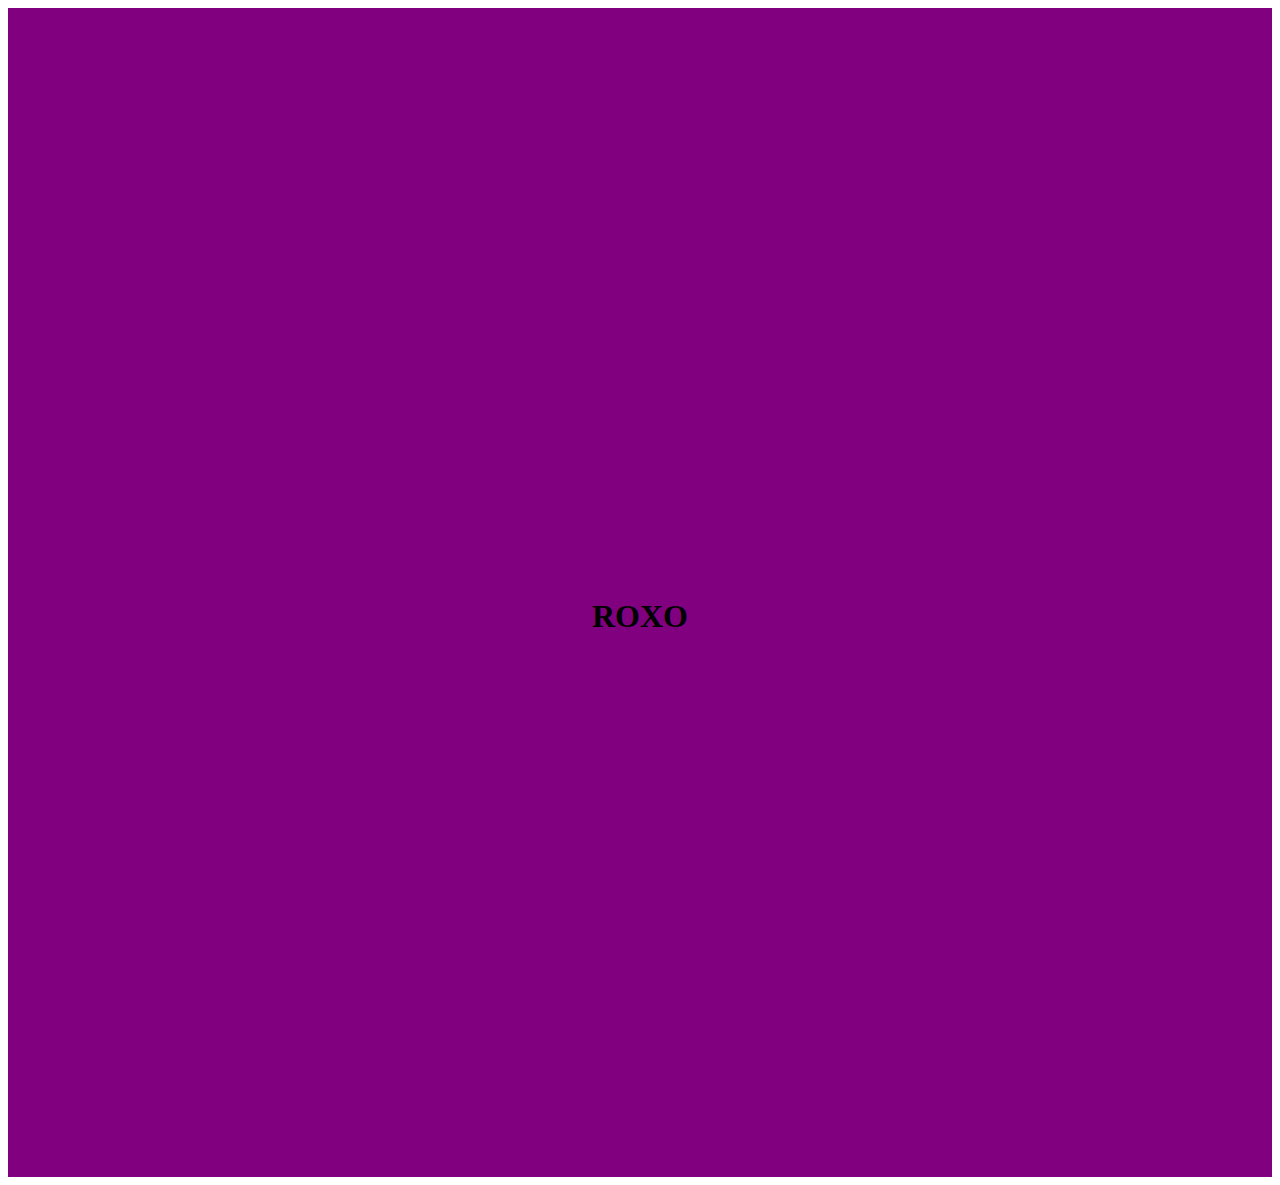
<file: AtividadeExtra/mudacor.html>
<!DOCTYPE html>
<html lang="pt-br">

<head>
    <meta charset="UTF-8">
    <meta name="viewport" content="width=device-width, initial-scale=1.0">
    <link rel="stylesheet" href="mudacor.css">
    <title>Document</title>
</head>

<body>
    <div class="mudacor">
        <h1>

        </h1>
    </div>
</body>

</html>
</file>
<file: Atividade 14/style.css>
body {
    margin: 0;
}

h1 {
    text-align: center;
}

header {
    border-bottom: 3px solid rgb(0, 0, 0);
    ;
}

form {
    margin-left: 30%;
}

div {
    margin-right: 50%;
    text-align: center;
}
</file>
<file: Atividade 9/style.css>
body {
    background-color: gray;
}

.container {
    display: flex;
    margin-left: 80px;
}

.filho {
    flex: 1;
    font-family: sans-serif;
    font-size: 18px;
}
</file>
<file: Atividade3/index.css>
p {
    text-align: center;
    margin: 20px auto;
    width: 50%;
}

.logo {
    display: block;
    margin-left: auto;
    margin-right: auto;
    width: 50%;
}

.tabela {
    margin: auto;
    width: 50%;
}

a {
    word-wrap: break-word;
}
</file>
<file: Atividade4/index.css>
@import url('https://fonts.googleapis.com/css?family=Montserrat&display=swap');
body {
    font-family: 'Montserrat', sans-serif;
}

header {
    background: #2ca16b;
    padding: 20px 0;
}

.logo {
    position: relative;
    width: 940px;
    margin: 0 auto;
}

img {
    width: 30%;
}

nav {
    position: absolute;
    top: 110px;
    right: 0;
}

nav li {
    display: inline;
    margin: 0 0 0 15px;
    text-transform: uppercase;
    color: #000000;
    font-weight: bold;
    font-size: 22px;
    text-decoration: none;
}

.banner {
    width: 100%;
    height: 350px;
}

.titulo-principal {
    text-align: center;
    font-size: 2em;
    margin: 0 0 1em;
    clear: left;
}

.principal {
    padding: 3em 0;
    background: #fefefe;
    width: 940px;
    margin: 0 auto;
}

.principal p {
    margin: 0 0 1em;
}

.proncipal strong {
    font-weight: bold;
}

.principal em {
    font-style: italic;
}

.casquinha {
    width: 120px;
    float: left;
    margin: 0 20px 20px 0;
}

footer {
    text-align: center;
    background: url('footer.jpg');
    padding: 40px 0;
}

.copyright {
    color: #000000;
    font-size: 13px;
    font-weight: bold;
    margin: 20px 0 0;
}
</file>
<file: Atividade5/style.css>
@import url('https://fonts.googleapis.com/css2?family=Roboto+Slab&display=swap');
* {
    margin: 0;
    padding: 0;
    box-sizing: border-box;
    font-family: 'Roboto Slab', serif;
}

body {
    height: 100vh;
    width: 100%;
    background-color: #BFC0C0;
}

header {
    height: 120px;
    width: 100%;
    background-color: #2D3142;
    box-shadow: 0px 5px 20px #2D3142;
    padding: 10px;
    display: flex;
    flex-wrap: wrap;
    align-items: center;
    justify-content: space-between;
}

ul {
    list-style: none;
}

.menu {
    list-style: none;
    display: flex;
    flex-wrap: wrap;
    margin-right: 300px;
}

.menu li a {
    display: block;
    color: white;
    border-radius: 15px;
    margin-left: 10px;
    padding: 10px 20px 10px 20px;
    text-decoration: none;
}

.menu li a:hover {
    color: white;
    display: block;
    text-decoration: none;
    background-color: #EF8354;
    margin-left: 15px;
}

.logo img {
    margin-left: 220px;
    width: 50px;
    height: 50px;
}

h1 {
    color: white;
}

h2 {
    color: black;
    text-align: center;
    margin-top: 60px;
    margin-block-end: 20px;
}

h3 {
    color: black;
    text-align: justify;
    margin-top: 10px;
    margin-block-end: 50px;
}

.container {
    max-width: 1500px;
    margin: 0 auto;
    display: flex;
    flex-wrap: wrap;
}

.container div {
    flex: 1 1;
    margin: 20px;
    max-width: min-content;
}

.container div img {
    height: 500px;
    border-radius: 20px;
}

p {
    color: black;
}

footer {
    font-size: 12px;
    text-align: center;
    color: black;
    margin-top: 30px;
    margin-top: 100px;
}
</file>
<file: Portifolio/style.css>
@import url('https://fonts.googleapis.com/css2?family=Rajdhani:wght@500&display=swap');
html {
    background: radial-gradient(at top, rgb(129, 12, 12), rgb(0, 0, 0));
    background-attachment: fixed;
    height: 100%;
    font-family: 'Rajdhani', sans-serif;
}

body {
    margin: 0;
    text-transform: uppercase;
}

.caixa {
    position: relative;
    width: 1200px;
    margin: 0 auto;
}

.caixa img {
    width: 260px;
}

h1 {
    position: absolute;
    top: 30px;
    left: 450px;
    color: rgb(0, 195, 255);
    text-shadow: 0 0 2px rgb(24, 219, 253), 0 0 5px rgb(36, 202, 252);
    font-size: 40px;
}

nav {
    position: absolute;
    top: 35px;
    right: 60px;
}

nav li {
    display: block;
    margin: 0 0 0 15px;
}

nav a {
    text-transform: uppercase;
    font-weight: bold;
    font-size: 28px;
    color: rgb(255, 251, 0);
    text-shadow: 0 0 2px rgb(253, 238, 24), 0 0 5px rgb(252, 220, 36);
    text-decoration: none;
}

nav a:hover {
    color: #ff0000;
    text-shadow: 0 0 2px rgb(253, 24, 24), 0 0 5px rgb(252, 36, 36);
    text-decoration: underline;
}

.linhas {
    overflow: hidden;
    text-align: center;
    color: rgb(0, 195, 255);
    margin-top: 0;
    text-shadow: 0 0 2px rgb(24, 219, 253), 0 0 5px rgb(36, 202, 252);
    font-size: 26px;
}

.linhas>span {
    position: relative;
    display: inline-block;
}

.linhas>span:before,
.linhas>span:after {
    content: '';
    position: absolute;
    top: 50%;
    border-bottom: 3px solid;
    width: 40vw;
    margin: 0 20px;
    color: rgb(255, 0, 0);
}

.linhas>span:before {
    right: 100%;
}

.linhas>span:after {
    left: 100%;
}

h2 {
    display: flex;
    justify-content: center;
    flex-wrap: wrap;
    margin-top: 50px;
}

h2 input {
    width: 150px;
    margin-right: 70px;
}

h2 div {
    transition: all .2s ease-in-out;
}

h2 div:hover {
    transform: scale(1.2);
}

h2 p {
    color: rgb(0, 195, 255);
    text-shadow: 0 0 2px rgb(24, 219, 253), 0 0 5px rgb(36, 202, 252);
    margin-top: 0;
}

h3 {
    color: rgb(0, 195, 255);
    text-shadow: 0 0 2px rgb(24, 219, 253), 0 0 5px rgb(36, 202, 252);
    margin-left: 60px;
}

:root {
    --yellow-color: #f9f002;
    --border-color: #8ae66e;
}

.cyberpunk {
    width: 600px;
    margin: auto;
    padding: 5px;
    position: relative;
    font-size: 1.2rem;
    color: var(--yellow-color);
    border: 30px solid var(--yellow-color);
    border-right: 5px solid var(--yellow-color);
    border-left: 5px solid var(--yellow-color);
    border-bottom: 24px solid var(--yellow-color);
    background-color: #000;
    clip-path: polygon(0px 25px, 26px 0px, calc(60% - 25px) 0px, 60% 25px, 100% 25px, 100% calc(100% - 10px), calc(100% - 15px) calc(100% - 10px), calc(80% - 10px) calc(100% - 10px), calc(80% - 15px) 100%, 80px calc(100% - 0px), 65px calc(100% - 15px), 0% calc(100% - 15px));
}

.cyberpunk.inverse {
    border: none;
    padding: 40px 15px 30px;
    color: #000;
    background-color: var(--yellow-color);
    border-right: 2px solid var(--border-color);
}

.dotted,
.dotted:before,
.dotted:after {
    background: var(--yellow-color);
    background-image: radial-gradient(#00000021 1px, transparent 0);
    background-size: 5px 5px;
    background-position: -13px -3px;
}

.cyberpunk:before {
    content: "P-14";
    display: block;
    position: absolute;
    bottom: -12px;
    right: 25px;
    padding: 2px 2px 0px 2px;
    font-size: 0.6rem;
    line-height: 0.6rem;
    color: #000;
    background-color: var(--yellow-color);
    border-left: 2px solid var(--border-color);
}

.cyberpunk.inverse:before {
    content: "T-71";
    right: 90px;
    bottom: 9px;
}

.cyberpunk.inverse:before,
.cyberpunk:before {
    background-color: #000;
    color: var(--yellow-color);
}
</file>
<file: AtividadeExtra/mudacor.css>
.mudacor {
    width: 600px;
    height: 600px;
}

@media screen and (max-width: 1920px) {
    .mudacor {
        background-color: yellow;
        width: 100%;
        text-align: center;
        padding-top: 45%;
    }
    .mudacor h1:after {
        content: "AMARELO";
    }
}

@media screen and (max-width: 1366px) {
    .mudacor {
        background-color: purple;
    }
    .mudacor h1:after {
        content: "ROXO";
    }
}

@media screen and (max-width: 1080px) {
    .mudacor {
        background-color: red;
    }
    .mudacor h1:after {
        content: "VERMELHO";
    }
}

@media screen and (max-width: 1024px) {
    .mudacor {
        background-color: magenta;
    }
    .mudacor h1:after {
        content: "MAGENTA";
    }
}

@media screen and (max-width: 768px) {
    .mudacor {
        background-color: orange;
    }
    .mudacor h1:after {
        content: "LARANJA";
    }
}

@media screen and (max-width: 420px) {
    .mudacor {
        background-color: gray;
    }
    .mudacor h1:after {
        content: "CINZA";
    }
}
</file>
